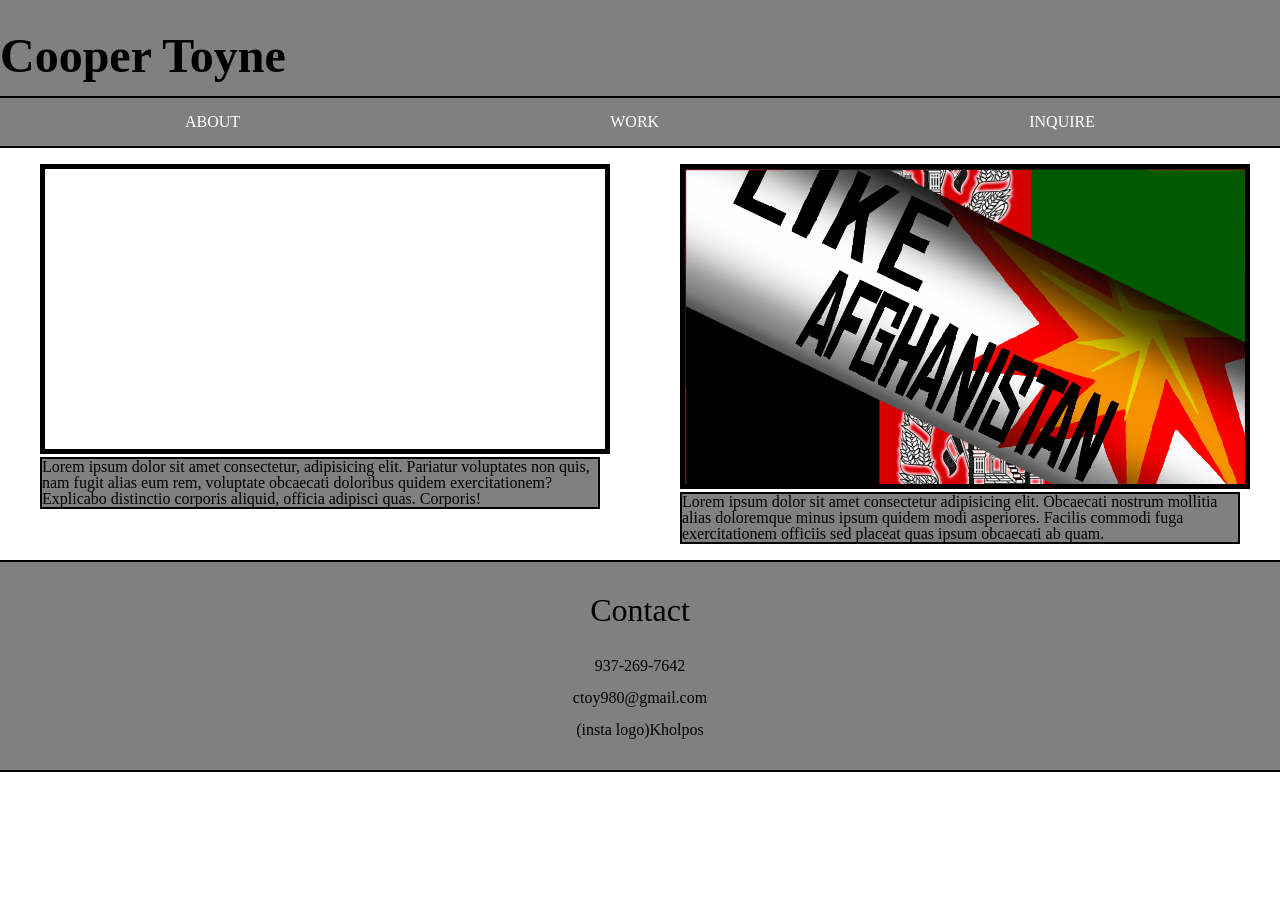
<file: index.html>
<!DOCTYPE html>
<html lang="en">
<head>
  <meta charset="UTF-8">
  <meta name="viewport" content="width=device-width, initial-scale=1.0">
  <title>My Portfolio</title>

  <link rel="stylesheet" href="reset.css">
  <link rel="stylesheet" href="https://cloudflare.com">
  <link rel="stylesheet" href="styles.css">
</head>
<div class="index">
<body>
  <header>
    <h1>Cooper Toyne</h1>
  </header>

  <nav>
    <ul>
      <a href="about.html">About</a>
      <a href="work.html">Work</a>
      <a href="contact.html">Inquire</a>
    </ul>
  </nav>

  <main>
    <figure>
      <video src="images/crack.intro.mp4" autoplay loop alt="">
      </video>
      <figcaption>Lorem ipsum dolor sit amet consectetur, adipisicing elit. Pariatur voluptates non quis, nam fugit alias eum rem, voluptate obcaecati doloribus quidem exercitationem? Explicabo distinctio corporis aliquid, officia adipisci quas. Corporis!</figcaption>
    </figure>
    <figure><img src="images/Screenshot 2026-11-18 at 5.10.26 PM.png" alt="">
      <figcaption>Lorem ipsum dolor sit amet consectetur adipisicing elit. Obcaecati nostrum mollitia alias doloremque minus ipsum quidem modi asperiores. Facilis commodi fuga exercitationem officiis sed placeat quas ipsum obcaecati ab quam.</figcaption>
    </figure>
  </main>


  <footer>
    <div class="contact">Contact</div> <br> <br> 937-269-7642 <br> <br> ctoy980@gmail.com <br> <br> (insta logo)Kholpos
  </footer>
</div>
</body>
</html>
</file>
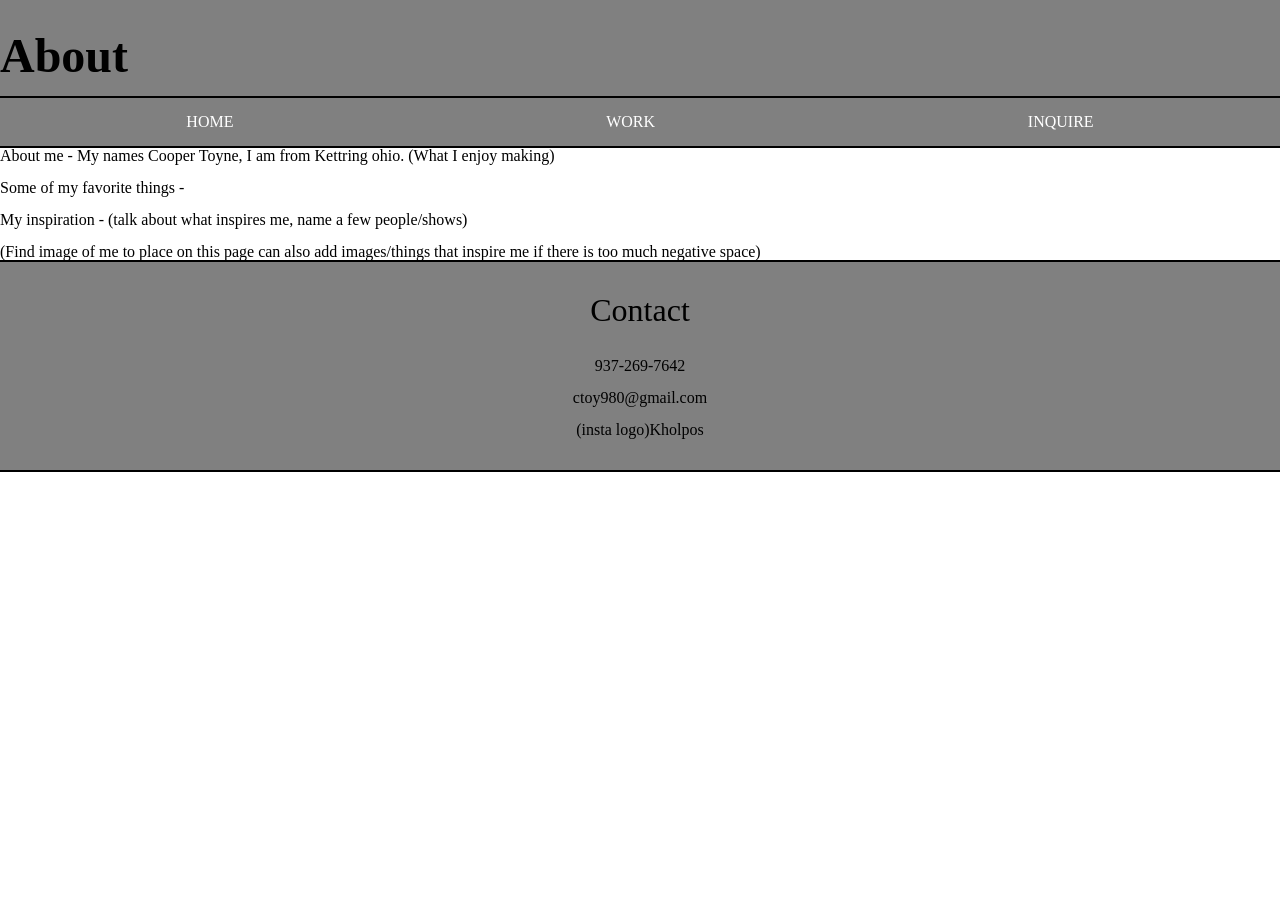
<file: about.html>
<!DOCTYPE html>
<html lang="en">
<head>
  <meta charset="UTF-8">
  <meta name="viewport" content="width=device-width, initial-scale=1.0">
  <title>About</title>
  <link rel="stylesheet" href="reset.css">
  <link rel="stylesheet" href="styles.css">
</head>
<div class="about">
<header>
  <h1>About</h1>
</header>
<body>
<nav>
  <ul>
    <a href="index.html">Home</a>
    <a href="work.html">Work</a>
    <a href="contact.html">Inquire</a>
  </ul>
</nav>

<main>
About me - My names Cooper Toyne, I am from Kettring ohio. (What I enjoy making) <br> <br> Some of my favorite things - <br> <br> My inspiration - (talk about what inspires me, name a few people/shows) <br>  <br>(Find image of me to place on this page can also add images/things that inspire me if there is too much negative space)
</main>

<footer>
    <div class="contact">Contact</div> <br> <br> 937-269-7642 <br> <br> ctoy980@gmail.com <br> <br> (insta logo)Kholpos
  </footer>
</body>
</div>
</html>
</file>
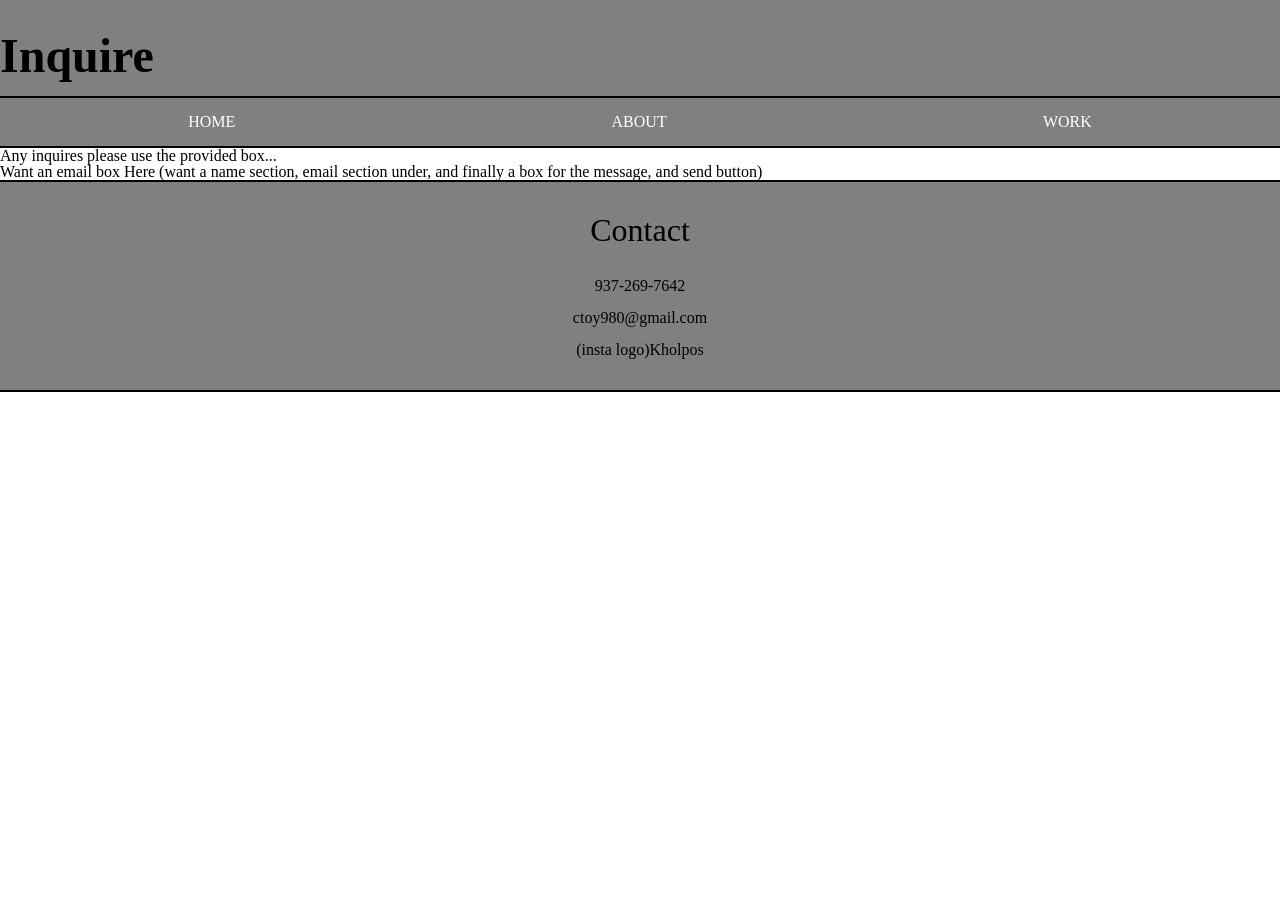
<file: contact.html>
<!DOCTYPE html>
<html lang="en">
<head>
  <meta charset="UTF-8">
  <meta name="viewport" content="width=device-width, initial-scale=1.0">
  <title>Inquire</title>
  <link rel="stylesheet" href="reset.css">
  <link rel="stylesheet" href="styles.css">
</head>
<div class="inquire">
<header>
  <h1>Inquire</h1>
</header>
<body>
  <nav>
    <ul>
      <a href="index.html">Home</a>
      <a href="about.html">About</a>
      <a href="work.html">Work</a>
    </ul>
  </nav>
  <main>
Any inquires please use the provided box...<br> Want an email box Here (want a name section, email section under, and finally a box for the message, and send button) <br>
  </main>
  <footer>
    <div class="contact">Contact</div> <br> <br> 937-269-7642 <br> <br> ctoy980@gmail.com <br> <br> (insta logo)Kholpos
  </footer>
</div>
</body>
</html>
</file>
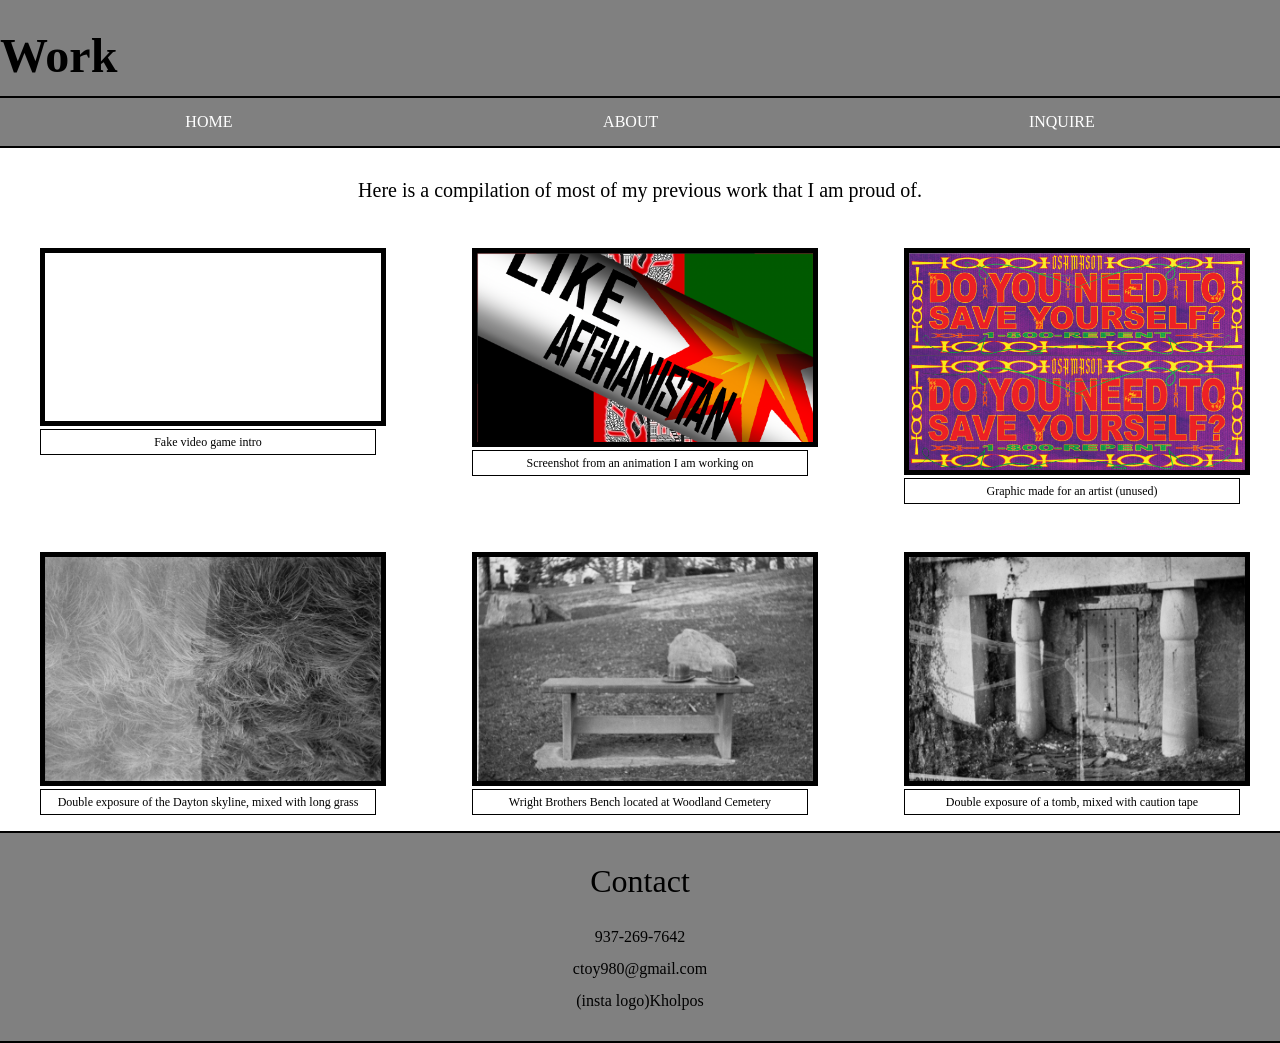
<file: work.html>
<!DOCTYPE html>
<html lang="en">
<head>
  <meta charset="UTF-8">
  <meta name="viewport" content="width=device-width, initial-scale=1.0">
  <title>Work</title>
  <link rel="stylesheet" href="reset.css">
  <link rel="stylesheet" href="styles.css">
</head>
<div class="work">
<body>
  <header>
  <h1>Work</h1>
  <nav>
  <ul>
    <a href="index.html">Home</a>
    <a href="about.html">About</a>
    <a href="contact.html">Inquire</a>
  </ul>
</nav>
</header>

<main>
Here is a compilation of most of my previous work that I am proud of.
</main>


 <div class="content">
    <figure>
      <video src="images/crack.intro.mp4" autoplay loop></video>
      <figcaption>Fake video game intro</figcaption>
    </figure>

    <figure>
      <img src="images/Screenshot 2026-11-18 at 5.10.26 PM.png" alt="Screenshot of animation">
      <figcaption>Screenshot from an animation I am working on</figcaption>
    </figure>

    <figure><img src="images/graphicCooper.jpg" alt="Repent Graphic">
      <figcaption>Graphic made for an artist (unused)</figcaption>
    </figure>

    <figure>
      <img src="images/grass.jpg" alt="Grass photo">
      <figcaption>Double exposure of the Dayton skyline, mixed with long grass</figcaption>
    </figure>

    <figure>
      <img src="images/bench.jpg" alt="Wright Brothers Bench">
      <figcaption>Wright Brothers Bench located at Woodland Cemetery</figcaption>
    </figure>

    <figure>
      <img src="images/tomb.jpg" alt="Photo of Tomb">
      <figcaption>Double exposure of a tomb, mixed with caution tape</figcaption>
    </figure>
  </div>
  <footer>
    <div class="contact">Contact</div> <br> <br> 937-269-7642 <br> <br> ctoy980@gmail.com <br> <br> (insta logo)Kholpos
  </footer>
</div>
</body>
</html>
</file>
<file: styles.css>
.content {
  display: grid;
  grid-template-columns: 1fr 1fr 1fr;
  gap: 1rem;

}

.content img,
.content video {
  width: 100%;
  object-fit: contain;
  border: 5px solid black;
}

.content figcaption {
  text-align: center;
  font-size: 75%;
  border: 1px solid black;
  padding: 6px;
}

nav {
  text-transform: uppercase;
  background-color: grey;
  height: 3rem;
  border-top: 2px solid black;
  border-bottom: 2px solid black;
}

nav ul {
  display: flex;
  justify-content: space-around;
  align-items: center;
  height: 100%;
}

nav a {
  text-decoration: none;
  color: white;
  padding: 1rem 2rem;
}

nav a:hover {
  color: black;
  background-color: white;
}

.work h1 {
  font-size: 300%;
  text-align: start;
  background-color: grey;
  padding-top: 2rem;
  padding-bottom: 1rem;
}

.work main {
  text-align: center;
  font-size: 125%;
  padding: 2rem;
}

.index header {
  font-size: 300%;
  text-align: start;
  padding-top: 2rem;
  padding-bottom: 1rem;
  background-color: grey;
}

.contact {
  font-size: 200%;
}

footer {
  background-color: grey;
  padding: 2rem;
  text-align: center;
  border-top: 2px solid black;
  border-bottom: 2px solid black;
}

.index main {
  display: grid;
  grid-template-columns: 1fr 1fr;
}

.index img,
.index video {
  width: 100%;
  object-fit: contain;
  border: 5px solid black;
}

.index figcaption {
  background-color: grey;
  border: 2px solid black;
}

 .inquire h1{
  font-size: 300%;
  text-align: start;
  padding-top: 2rem;
  padding-bottom: 1rem;
  background-color: grey;
}

.about h1 {
  font-size: 300%;
  text-align: start;
  background-color: grey;
  padding-top: 2rem;
  padding-bottom: 1rem;
}
</file>
